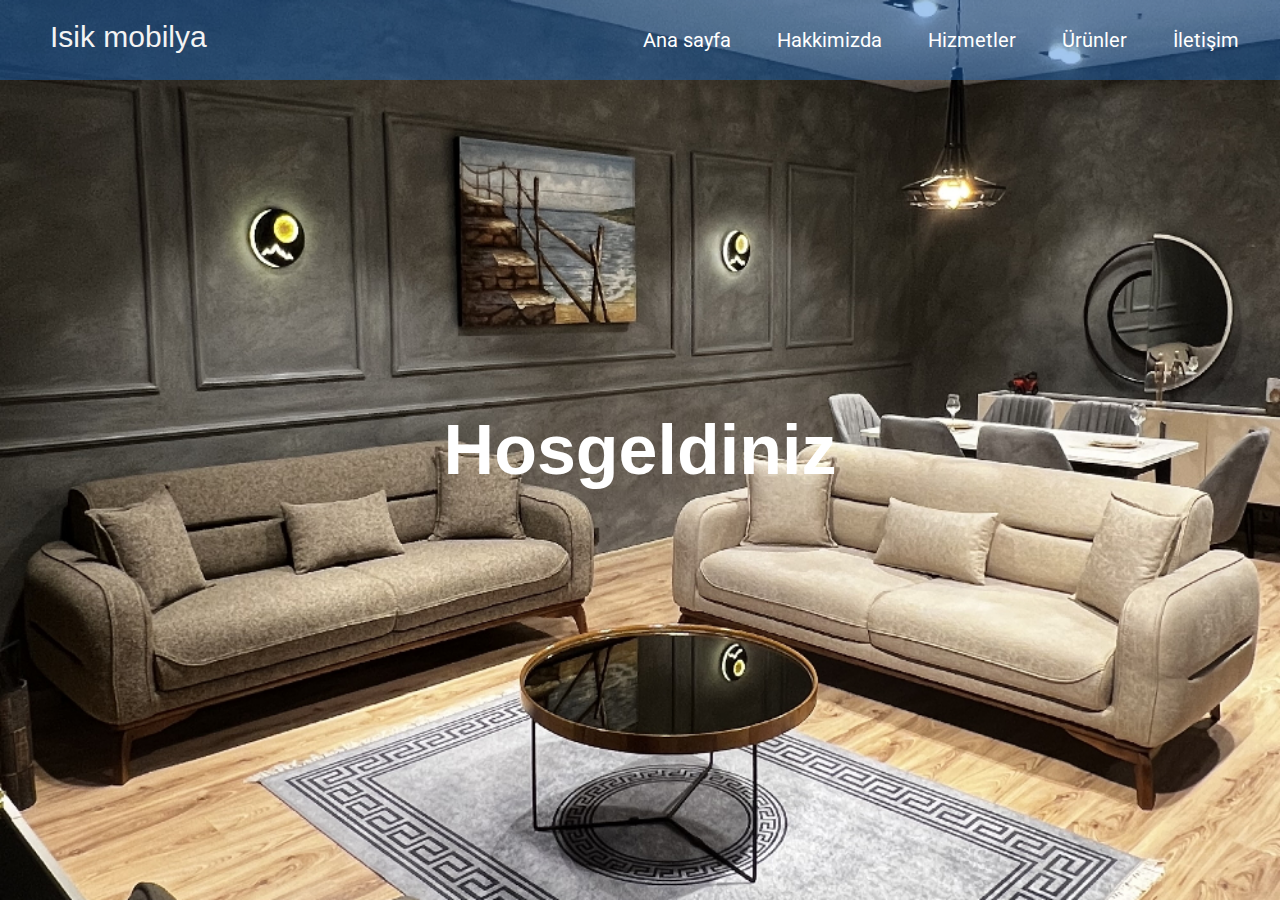
<file: index.html>
<html>
<html lang="en">
<head>
    <meta charset="UTF-8">
   <meta name="viewport" content="width=device-width, initial-scale=1.0">
    <title>Işik mobilya</title>
    <link rel="stylesheet" href="style.css">
</head>
<body>
    <div class="container">
        <div class="navbar">
            <div class="Logo">
                <a href="">Isik mobilya</a>
            </div>
            <ul>
                <li><a href="#">Ana sayfa</a></li>
                <li><a href="hakkimizda.html">Hakkimizda</a></li>
                <li><a href="hizmetler.html">Hizmetler</a></li>
                <li><a href="urunler.html">Ürünler</a></li>
                <li><a href="iletisim.html">İletişim</a></li>
            </ul>
        </div>
        <div class="center">
            <h1>Hosgeldiniz</h1>
        </div>
    </div>
</body>
</html>
</file>
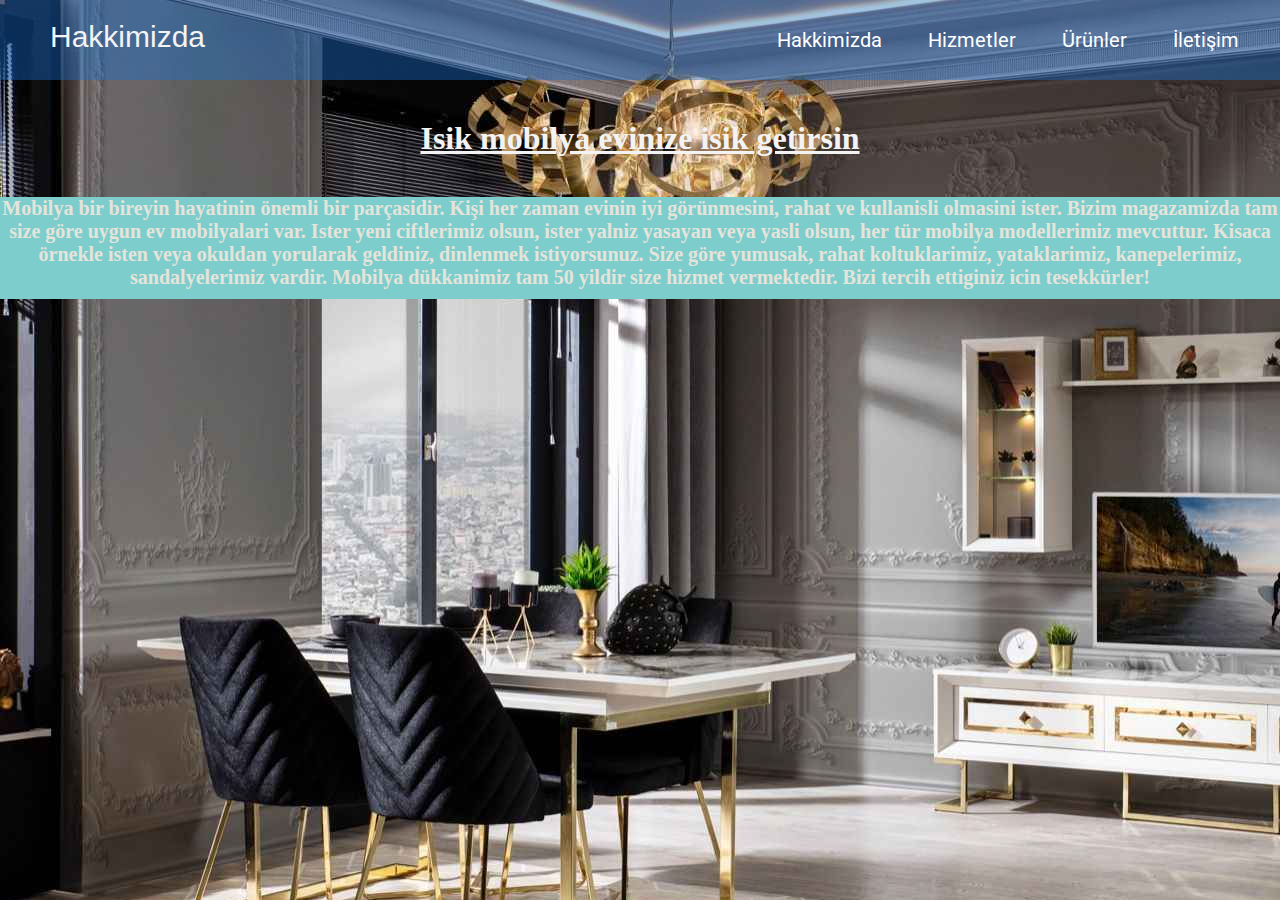
<file: hakkimizda.html>
<html>
<html lang="en">
<head>
    <style>
        body{
            background-image: url(b.jpg)
        }
    </style>
    <style>
        @import url('https://fonts.googleapis.com/css2?family=Roboto:wght@100&display=swap');
*{
    margin: 0;
    padding: 0;
}
.body{
    background-image: url(b.jpg);
    width: 100%;
    height: 100%;
    background-size: 100% 100%;
}
.container .navbar{
    width: 100%;
    height: 80px;
    background: rgba(22,112,214,0.4);
}
.navbar .Logo {
    display: inline-block;
    margin-left: 50px;
    margin-top: 20px;
}
.navbar .Logo a{
    text-decoration: none;
    font-size: 30px;
    font-family: sans-serif;
    color: #f3f3f3;
}
.navbar ul{
    float: right; 
    margin-right: 20px ; 
 }
 
 .navbar ul li{
     list-style: none;
     display: inline-block;
     margin: 0 8px;
     line-height: 80px;
 }
 
 .navbar ul li a{
     color: white;
     text-decoration: none;
     font-size: 20px;
     padding: 6px 13px;
     font-family: Roboto;
     transition: .5s;
 }
 
 .navbar ul li a.active,
 .navbar ul li a:hover{
     background: #ff6e00;
     border-radius: 2px;
 } 
.navbar h1{
    text-decoration: underline;
    color: #f3f3f3;
    padding: 40px;
}
.navbar p{
    color: rgb(228, 228, 218);
    font-size: 20px;
    font-weight: bold;
    width: 900px;
    text-align: normal;
    padding-bottom: 10px;
}
    </style>
    <meta charset="UTF-8">
    <meta http-equiv="X-UA-Compatible" content="IE=edge">
    <meta name="viewport" content="width=device-width, initial-scale=1.0">
    <title>Hakkimizda</title>
</head>
<body>
    <div class="container">
        <div class="navbar">
            <div class="Logo">
                <a href="">Hakkimizda</a>
            </div>
            <ul>
                <li><a href="hakkimizda.html">Hakkimizda</a></li>
                <li><a href="hizmetler.html">Hizmetler</a></li>
                <li><a href="urunler.html">Ürünler</a></li>
                <li><a href="iletisim.html">İletişim</a></li>
            </ul>
        </div>
            <h1 style="text-align: center; color: #f3f3f3; text-decoration: underline; padding: 40px;">Isik mobilya evinize isik getirsin</h1>
            <div class="col-md-3"></div>
           <p style="background-color: rgb(126, 205, 205); color:rgb(228, 228, 218);font-size: 20px;font-weight: bold;text-align: center;padding-bottom: 10px;">Mobilya bir bireyin hayatinin önemli bir parçasidir.
            Kişi her zaman evinin iyi görünmesini, rahat ve kullanisli olmasini ister.
            Bizim magazamizda tam size göre uygun ev mobilyalari var. Ister yeni ciftlerimiz 
            olsun, ister yalniz yasayan veya yasli olsun, her tür mobilya modellerimiz mevcuttur.
            Kisaca örnekle isten veya okuldan yorularak geldiniz, dinlenmek istiyorsunuz. 
            Size göre yumusak, rahat koltuklarimiz, yataklarimiz, kanepelerimiz, sandalyelerimiz vardir.
            Mobilya dükkanimiz tam 50 yildir size hizmet vermektedir. Bizi tercih ettiginiz icin tesekkürler!
           </p>
           <div class="col-md-6"></div>
    </div>
</body>
</html>
</file>
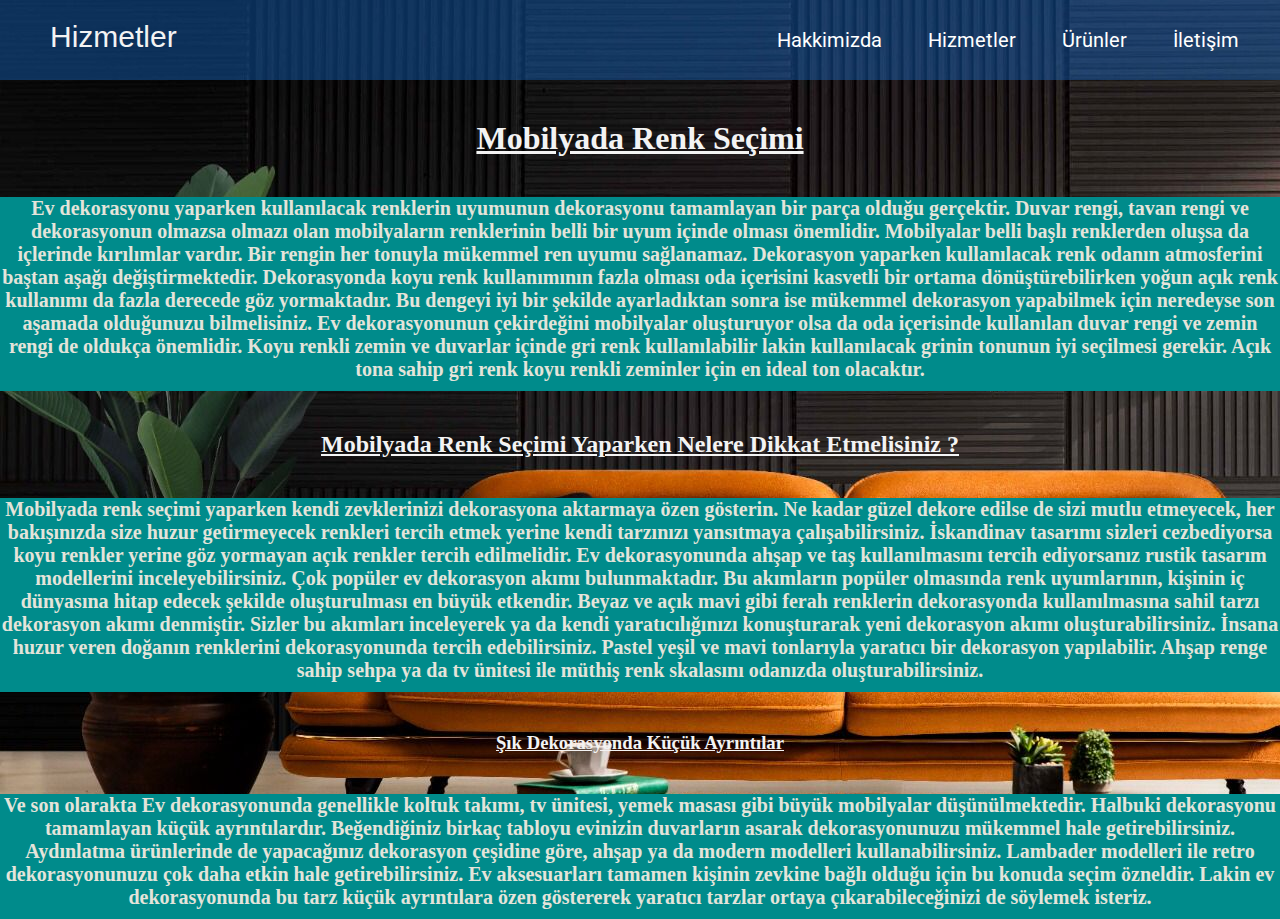
<file: hizmetler.html>
<html>
<html lang="en">
<head>
    <style>
        body{
            background-image: url(c.jpg)
        }
    </style>
    <style>
        @import url('https://fonts.googleapis.com/css2?family=Roboto:wght@100&display=swap');
*{
    margin: 0;
    padding: 0;
}
.body{
    background-image: url(c.jpg);
    width: 100%;
    height: 100%;
    background-size: 100% 100%;
}
.container .navbar{
    width: 100%;
    height: 80px;
    background: rgba(22,112,214,0.4);
}
.navbar .Logo {
    display: inline-block;
    margin-left: 50px;
    margin-top: 20px;
}
.navbar .Logo a{
    text-decoration: none;
    font-size: 30px;
    font-family: sans-serif;
    color: #f3f3f3;
}
.navbar ul{
    float: right; 
    margin-right: 20px ; 
 }
 
 .navbar ul li{
     list-style: none;
     display: inline-block;
     margin: 0 8px;
     line-height: 80px;
 }
 
 .navbar ul li a{
     color: white;
     text-decoration: none;
     font-size: 20px;
     padding: 6px 13px;
     font-family: Roboto;
     transition: .5s;
 }
 
 .navbar ul li a.active,
 .navbar ul li a:hover{
     background: #ff6e00;
     border-radius: 2px;
 } 
    </style>
    <meta charset="UTF-8">
    <meta http-equiv="X-UA-Compatible" content="IE=edge">
    <meta name="viewport" content="width=device-width, initial-scale=1.0">
    
    <title>Hizmetler</title>
</head>
<body>
    <div class="container">
        <div class="navbar">
            <div class="Logo">
                <a href="">Hizmetler</a>
            </div>
            <ul>
                <li><a href="hakkimizda.html">Hakkimizda</a></li>
                <li><a href="hizmetler.html">Hizmetler</a></li>
                <li><a href="urunler.html">Ürünler</a></li>
                <li><a href="iletisim.html">İletişim</a></li>
            </ul>
        </div>
    </div>
            <h1 style="text-align: center; color: #f3f3f3; text-decoration: underline; padding: 40px;">Mobilyada Renk Seçimi</h1>
            <div class="col-md-3"></div>
            <p style="background-color: darkcyan; color:rgb(228, 228, 218);font-size: 20px;font-weight: bold;text-align: center;padding-bottom: 10px;">Ev dekorasyonu yaparken kullanılacak renklerin 
            uyumunun dekorasyonu tamamlayan bir parça olduğu
            gerçektir. Duvar rengi, tavan rengi ve dekorasyonun 
            olmazsa olmazı olan mobilyaların renklerinin belli
            bir uyum içinde olması önemlidir. Mobilyalar belli        
            başlı renklerden oluşsa da içlerinde kırılımlar
            vardır. Bir rengin her tonuyla mükemmel ren uyumu
            sağlanamaz. Dekorasyon yaparken kullanılacak 
            renk odanın atmosferini baştan aşağı değiştirmektedir.
            Dekorasyonda koyu renk kullanımının fazla olması 
            oda içerisini kasvetli bir ortama dönüştürebilirken
            yoğun açık renk kullanımı da fazla derecede göz 
            yormaktadır. Bu dengeyi iyi bir şekilde ayarladıktan
            sonra ise mükemmel dekorasyon yapabilmek için
            neredeyse son aşamada olduğunuzu bilmelisiniz.
            Ev dekorasyonunun çekirdeğini mobilyalar oluşturuyor 
            olsa da oda içerisinde kullanılan duvar rengi ve 
            zemin rengi de oldukça önemlidir. Koyu renkli zemin 
            ve duvarlar içinde gri renk kullanılabilir lakin 
            kullanılacak grinin tonunun iyi seçilmesi gerekir.
             Açık tona sahip gri renk koyu renkli zeminler için 
             en ideal ton olacaktır.
            </p>
            <div class="col-md-6"></div>
            <h2 style="text-align: center; color: #f3f3f3; text-decoration: underline; padding: 40px;">Mobilyada Renk Seçimi Yaparken Nelere Dikkat Etmelisiniz ?</h2>
            <div class="col-md-3"></div>
            <p style="background-color: darkcyan; color:rgb(228, 228, 218);font-size: 20px;font-weight: bold;text-align: center;padding-bottom: 10px;">Mobilyada renk seçimi yaparken kendi zevklerinizi
             dekorasyona aktarmaya özen gösterin. Ne kadar güzel 
             dekore edilse de sizi mutlu etmeyecek, her bakışınızda 
             size huzur getirmeyecek renkleri tercih etmek yerine 
             kendi tarzınızı yansıtmaya çalışabilirsiniz. İskandinav 
             tasarımı sizleri cezbediyorsa koyu renkler yerine göz 
             yormayan açık renkler tercih edilmelidir. Ev dekorasyonunda 
             ahşap ve taş kullanılmasını tercih ediyorsanız rustik
             tasarım modellerini inceleyebilirsiniz. Çok popüler 
             ev dekorasyon akımı bulunmaktadır. Bu akımların popüler 
             olmasında renk uyumlarının, kişinin iç dünyasına hitap
             edecek şekilde oluşturulması en büyük etkendir. Beyaz 
             ve açık mavi gibi ferah renklerin dekorasyonda kullanılmasına 
             sahil tarzı dekorasyon akımı denmiştir. Sizler bu akımları
             inceleyerek ya da kendi yaratıcılığınızı konuşturarak
             yeni dekorasyon akımı oluşturabilirsiniz.
              İnsana huzur veren doğanın renklerini dekorasyonunda
             tercih edebilirsiniz. Pastel yeşil ve mavi tonlarıyla 
             yaratıcı bir dekorasyon yapılabilir. Ahşap renge sahip
             sehpa ya da tv ünitesi ile müthiş renk skalasını odanızda 
             oluşturabilirsiniz.</p>
             <div class="col-md-6"></div>
             <h3 style="text-align: center; color: #f3f3f3; text-decoration: underline; padding: 40px;">Şık Dekorasyonda Küçük Ayrıntılar</h3>
             <div class="col-md-3"></div>
             <p style="background-color: darkcyan; color:rgb(228, 228, 218);font-size: 20px;font-weight: bold;text-align: center;padding-bottom: 10px;">Ve son olarakta Ev dekorasyonunda genellikle koltuk 
            takımı, tv ünitesi, yemek masası gibi büyük mobilyalar 
            düşünülmektedir. Halbuki dekorasyonu tamamlayan küçük 
            ayrıntılardır. Beğendiğiniz birkaç tabloyu evinizin 
            duvarların asarak dekorasyonunuzu mükemmel hale
            getirebilirsiniz. Aydınlatma ürünlerinde de yapacağınız
            dekorasyon çeşidine göre, ahşap ya da modern modelleri 
            kullanabilirsiniz. Lambader modelleri ile retro dekorasyonunuzu 
            çok daha etkin hale getirebilirsiniz. Ev aksesuarları tamamen 
            kişinin zevkine bağlı olduğu için bu konuda seçim özneldir. 
            Lakin ev dekorasyonunda bu tarz küçük ayrıntılara özen 
            göstererek yaratıcı tarzlar ortaya çıkarabileceğinizi de 
            söylemek isteriz.</p>
            <div class="col-md-6"></div>
        </div>
    </div>  
</body>
</html>
</file>
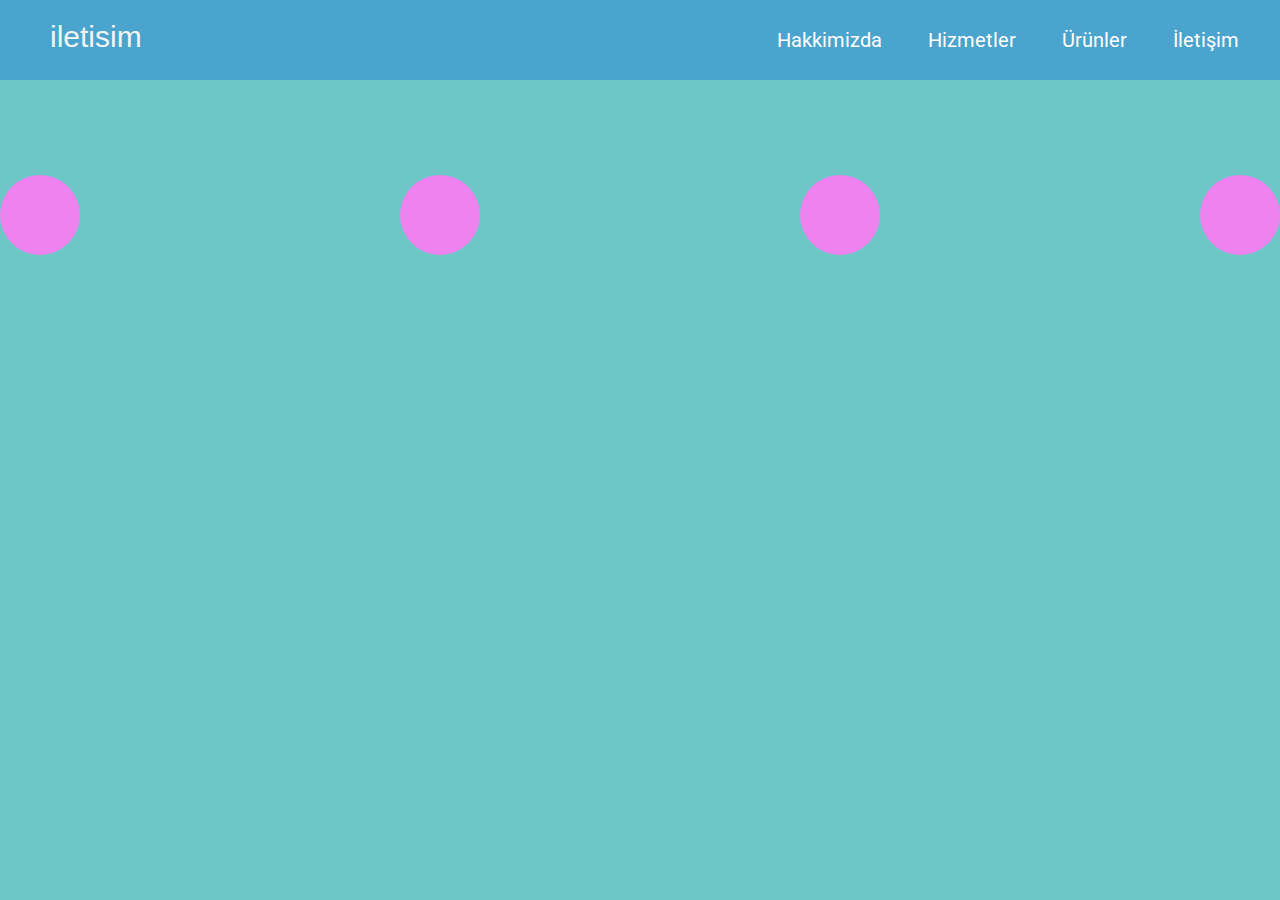
<file: iletisim.html>
<html>
<html lang="en">
<head>
    <meta charset="UTF-8">
    <meta http-equiv="X-UA-Compatible" content="IE=edge">
    <meta name="viewport" content="width=device-width, initial-scale=1.0">
    <style>
          @import url('https://fonts.googleapis.com/css2?family=Roboto:wght@100&display=swap');
*{
    margin: 0;
    padding: 0;
}
body{
    background-color: rgb(109, 199, 199);
    background-size: auto;
}
/* body{
    display: flex;
    justify-content: center;
    align-items: center;
    height: 100vh;
} */
.main-div{
    display: flex;
    justify-content: space-between;
    align-items: center;
    min-width: 30vh;
    min-height: 30vh;
}
.circle-div{
    display: flex;
    justify-content: center;
    align-items: center;
    width: 80px;
    height: 80px;
    background-color: violet;
    color: whitesmoke;
    font-size: 20px;
    border-radius: 80px;
    transition: 0.8s;
}
a{
    text-decoration: none;
}
.circle-div:hover{
    background-color: transparent;
    color: violet;
    border: 1px solid violet;
}
.container .navbar{
    width: 100%;
    height: 80px;
    background: rgba(22,112,214,0.4);
}
.navbar .Logo {
    display: inline-block;
    margin-left: 50px;
    margin-top: 20px;
}
.navbar .Logo a{
    text-decoration: none;
    font-size: 30px;
    font-family: sans-serif;
    color: #f3f3f3;
}
.navbar ul{
    float: right; 
    margin-right: 20px ; 
 }
 
 .navbar ul li{
     list-style: none;
     display: inline-block;
     margin: 0 8px;
     line-height: 80px;
 }
 
 .navbar ul li a{
     color: white;
     text-decoration: none;
     font-size: 20px;
     padding: 6px 13px;
     font-family: Roboto;
     transition: .5s;
 }
 
 .navbar ul li a.active,
 .navbar ul li a:hover{
     background: #ff6e00;
     border-radius: 2px;
 } 
    </style>
    <title>iletisim</title>
</head>
<body>
    <div class="container">
        <div class="navbar">
            <div class="Logo">
                <a href="">iletisim</a>
            </div>
            <ul>
                <li><a href="hakkimizda.html">Hakkimizda</a></li>
                <li><a href="hizmetler.html">Hizmetler</a></li>
                <li><a href="urunler.html">Ürünler</a></li>
                <li><a href="iletisim.html">İletişim</a></li>
            </ul>
        </div>
        <div class="main-div">
           <a href="https://www.youtube.com/watch?v=q6Og0s1sgE8">
            <div class="circle-div">
               <i class="fa-brands fa-youtube"></i>
            </div>
           </a>
           
           <a href="https://www.facebook.com/isikmobilyatr/">
            <div class="circle-div">
               <i class="fa-brands fa-facebook"></i>
            </div>
           </a>

           <a href="https://www.instagram.com/isikmobilyatr/?hl=en">
            <div class="circle-div">
                <i class="fa-brands fa-instagram"></i>
            </div>
           </a>

           <a>
            <div class="circle-div">
                <i class="fa-solid fa-circle-location-arrow"></i>
            </div>
           </a>
        </div>
    </div>
</body>
</html>
</file>
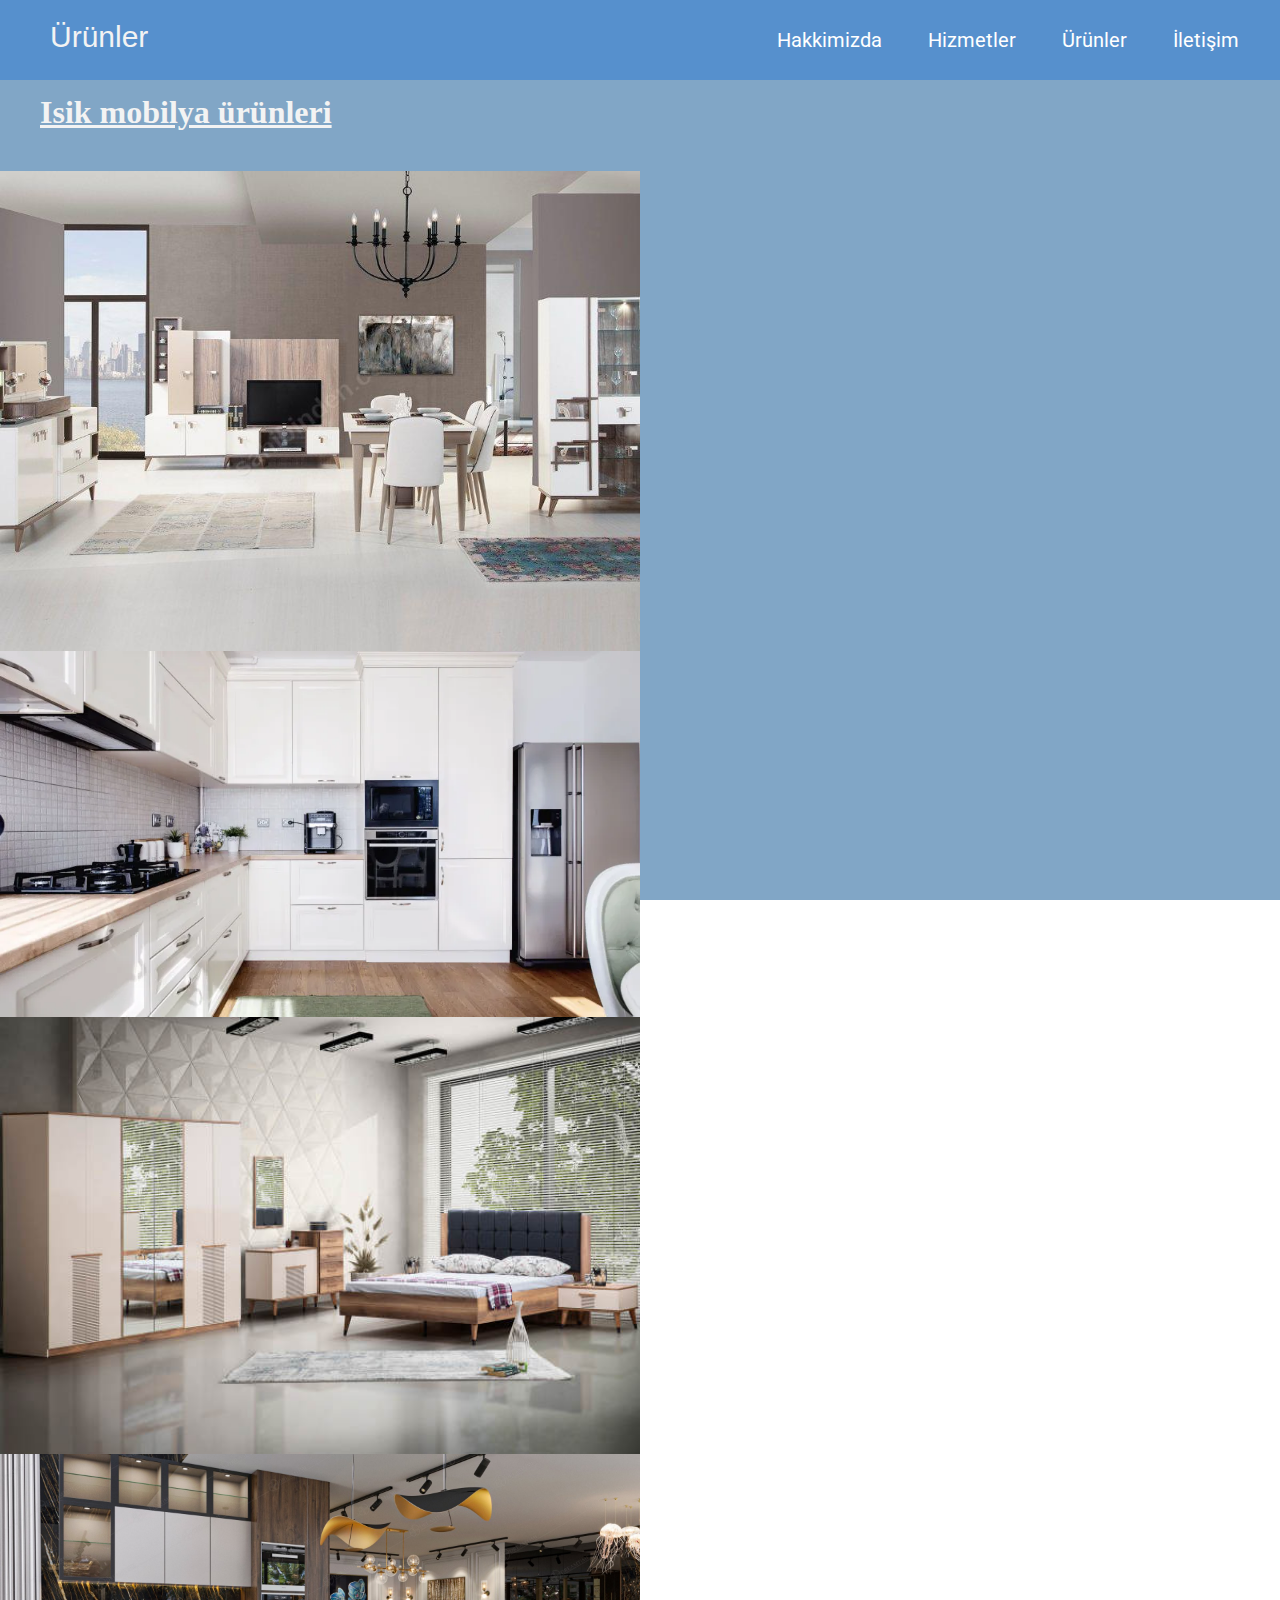
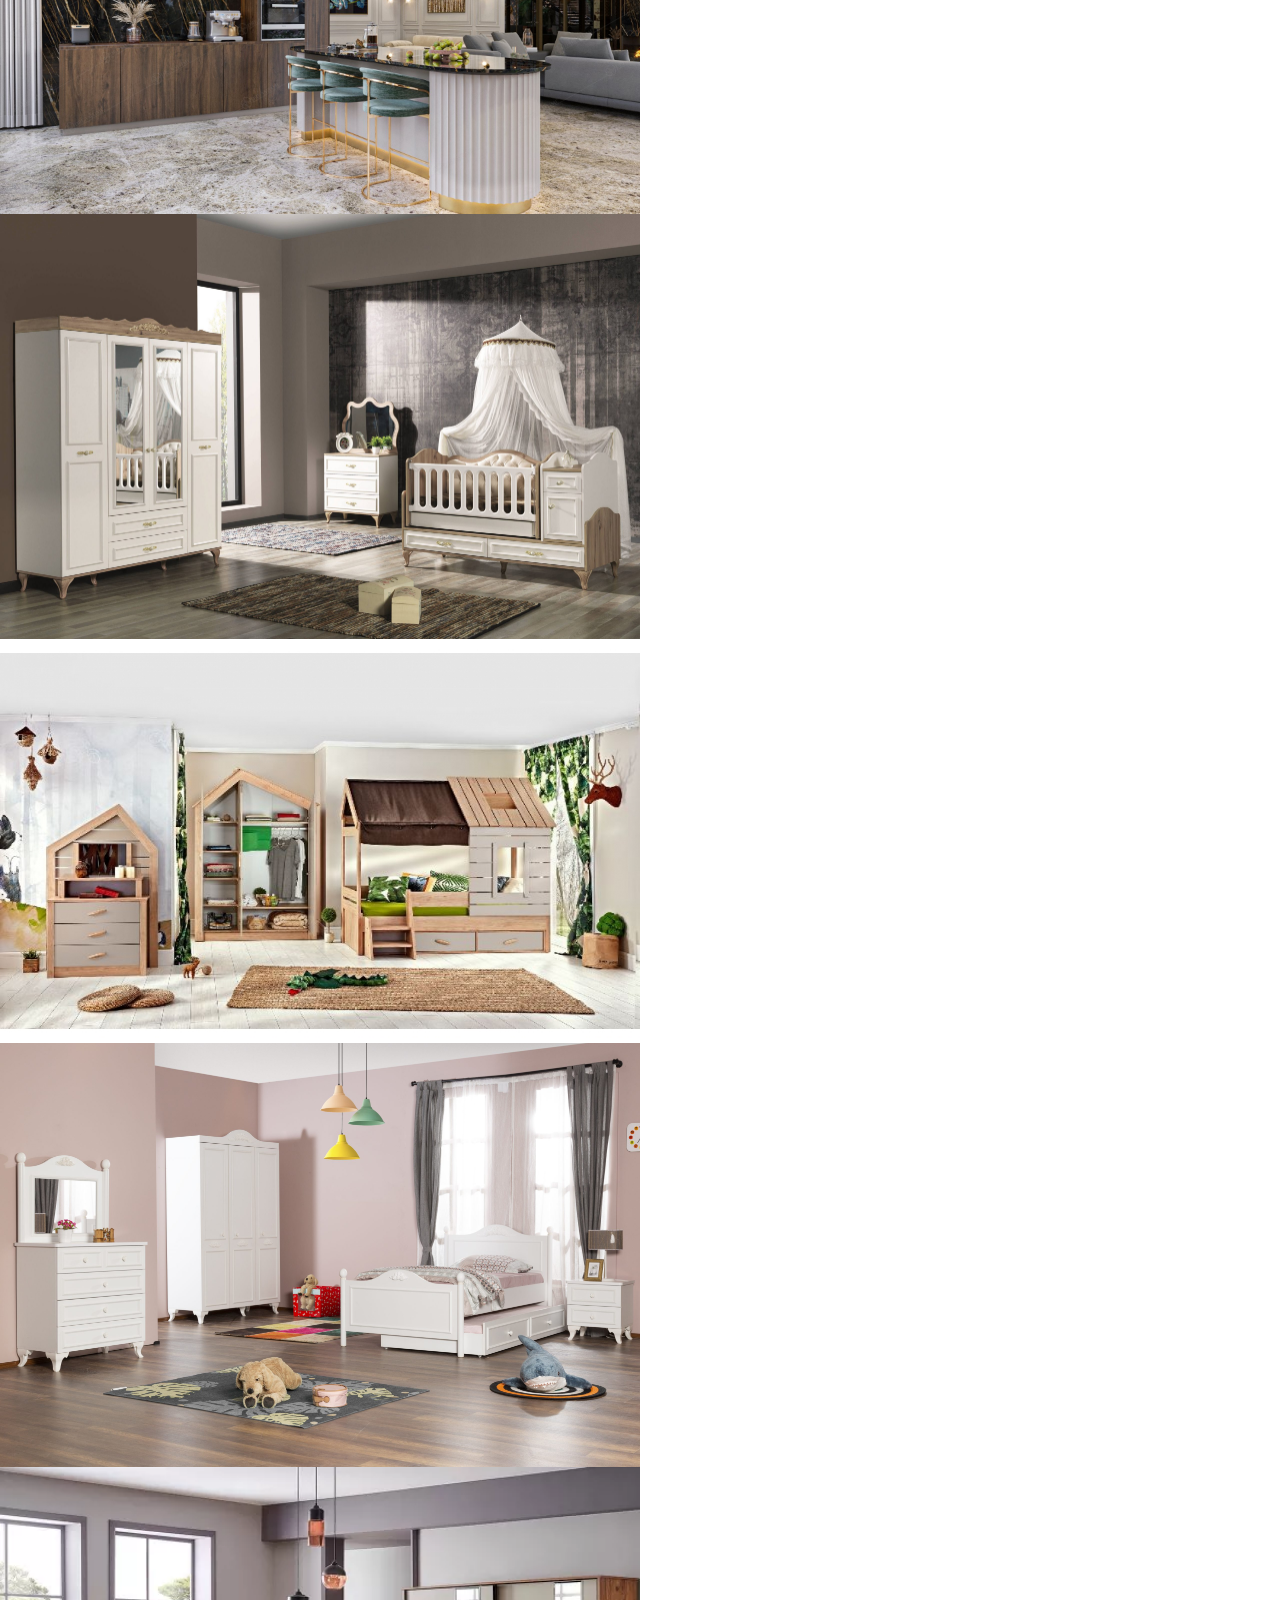
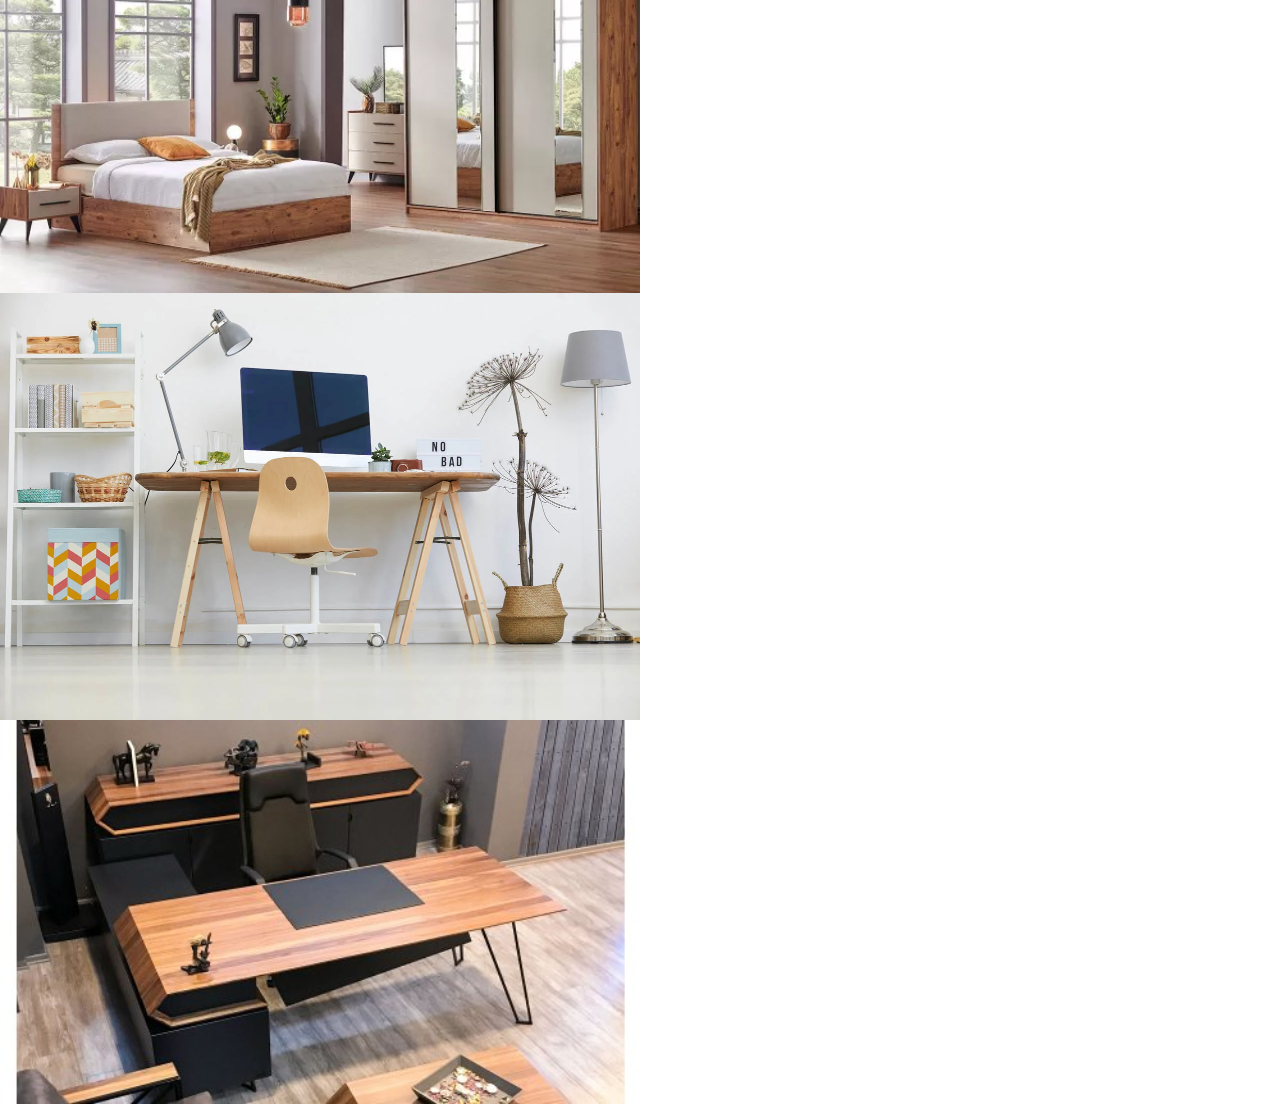
<file: urunler.html>
<html>
<html lang="en">
<head>
    <meta charset="UTF-8">
    <meta http-equiv="X-UA-Compatible" content="IE=edge">
    <meta name="viewport" content="width=device-width, initial-scale=1.0">
    <style>
        @import url('https://fonts.googleapis.com/css2?family=Roboto:wght@100&display=swap');
*{
    margin: 0;
    padding: 0;
}
.body{
    background-color: rgb(129, 166, 198);
    background-size: 100% 100%;
    width: 100%;
    height: 100%;
} 
.container{
    background-color: rgb(129, 166, 198);
    height: 100vh;
    width: 100%;
    background-size: 100% 100%; 
}
.container .navbar{
    width: 100%;
    height: 80px;
    background: rgba(22,112,214,0.4);
}
.navbar .Logo {
    display: inline-block;
    margin-left: 50px;
    margin-top: 20px;
}
.navbar .Logo a{
    text-decoration: none;
    font-size: 30px;
    font-family: sans-serif;
    color: #f3f3f3;
}
.navbar ul{
    float: right; 
    margin-right: 20px ; 
 }
 
 .navbar ul li{
     list-style: none;
     display: inline-block;
     margin: 0 8px;
     line-height: 80px;
 }
 
 .navbar ul li a{
     color: white;
     text-decoration: none;
     font-size: 20px;
     padding: 6px 13px;
     font-family: Roboto;
     transition: .5s;
 }
 
 .navbar ul li a.active,
 .navbar ul li a:hover{
     background: #ff6e00;
     border-radius: 2px;
 } 
 .navbar h1{
    text-decoration: underline;
    color: #f3f3f3;
    padding: 40px;
}
    </style>
    <title>Urunler</title>
</head>
<body>
    <div class="container">
        <div class="navbar">
            <div class="Logo">
                <a href="">Ürünler</a>
            </div>
            <ul>
                <li><a href="hakkimizda.html">Hakkimizda</a></li>
                <li><a href="hizmetler.html">Hizmetler</a></li>
                <li><a href="urunler.html">Ürünler</a></li>
                <li><a href="iletisim.html">İletişim</a></li>
            </ul>
            <h1> Isik mobilya ürünleri</h1>
            <div class="col-md-3"></div>
            <img src="k.jpg" style="max-width:50%; height: auto;">
            <img src="m.jpg" style="width:50%; height: auto;">
            <img src="l.jpg" style="width:50%; height: auto;">
            <img src="n.jpg" style="width:50%; height: auto;">
            <img src="o.jpg" style="width:50%; height: auto;">
            <img src="p.jpg" style="width:50%; height: auto;">
            <img src="r.jpg" style="width:50%; height: auto;">
            <img src="s.jpg" style="width:50%; height: auto;">
            <img src="t.jpg" style="width:50%; height: auto;">
            <img src="q.jpg" style="width:50%; height: auto;">
        </div>
    </div>
</body>
</html>
</file>
<file: style.css>
@import url('https://fonts.googleapis.com/css2?family=Roboto:wght@100&display=swap');
*{
    margin: 0;
    padding: 0;
}

.container{
    background : url(a.jpg);
    height: 100vh;
    background-size: 100% 100%;
}

.container .navbar{
    width: 100%;
    height: 80px;
    background: rgba(22,112,214,0.4);
}

.navbar .Logo{
    display: inline-block;
    margin-left: 50px;
    margin-top: 20px;
}

.navbar .Logo a{
    text-decoration: none;
    font-size: 30px;
    font-family: sans-serif;
    color: #f3f3f3;
}

.navbar ul{
   float: right; 
   margin-right: 20px ; 
}

.navbar ul li{
    list-style: none;
    display: inline-block;
    margin: 0 8px;
    line-height: 80px;
}

.navbar ul li a{
    color: white;
    text-decoration: none;
    font-size: 20px;
    padding: 6px 13px;
    font-family: Roboto;
    transition: .5s;
}

.navbar ul li a.active,
.navbar ul li a:hover{
    background: #ff6e00;
    border-radius: 2px;
}

.container .center{
    position: absolute;
    top: 50%;
    left: 50%;
    transform: translate(-50%,-50%);
    font-family: sans-serif;
    user-select: none;
}

.center h1{
    color: white;
    font-size: 70px;
    font-weight: bold;
    width: 900px;
    text-align: center;
}
</file>
